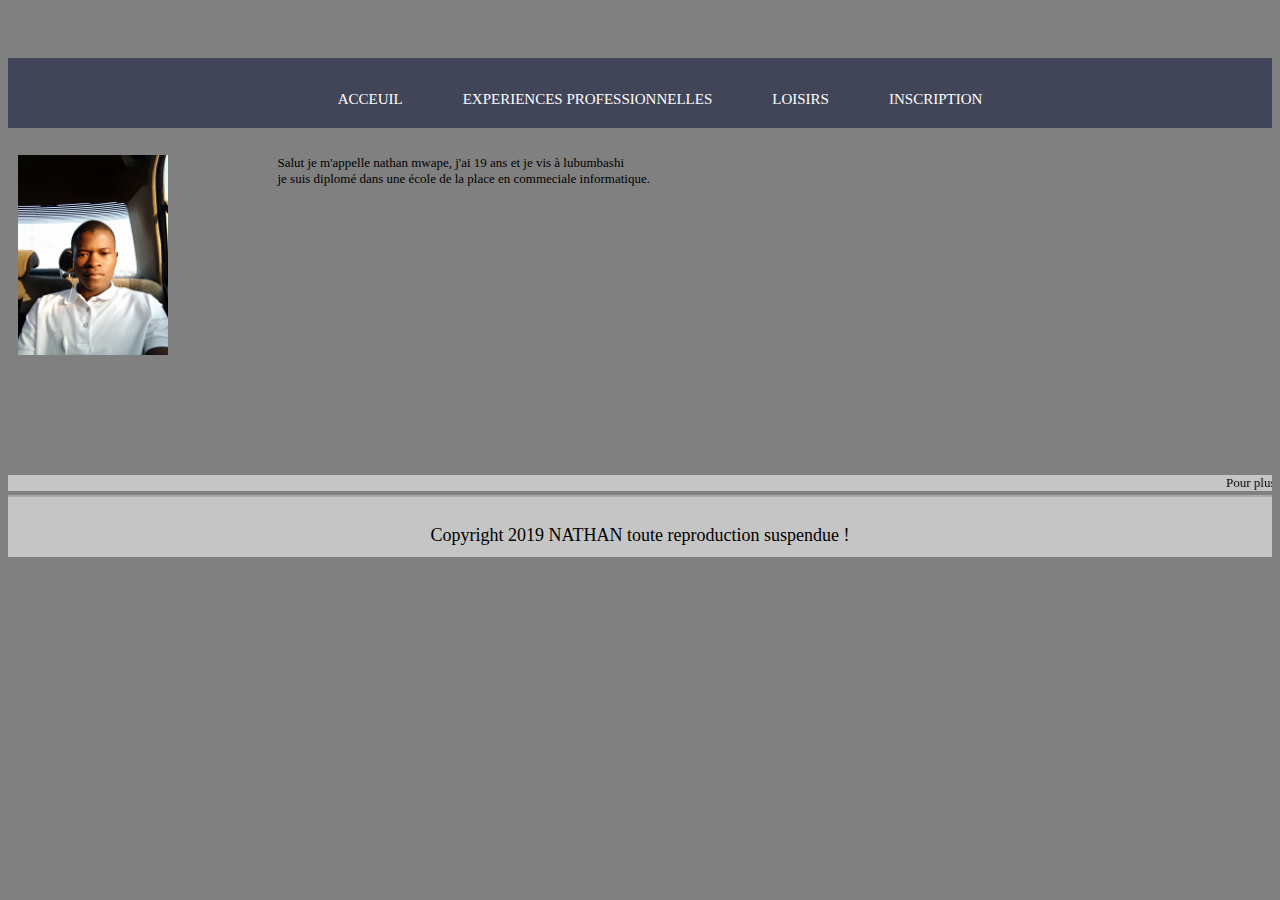
<file: index.html>
<! DOCTYPE html>
<!DOCTYPE html>
<html lang="fr-FR">
	<head>
		
		<title>Mon CV en ligne</title>
		<meta charset="utf-8">
		<meta name="viewport" content="width=device-width", initial-scale=1.0>
			<link rel="stylesheet" href="Style.css">
	</head>
	<body>
		<header>
		</header>
		<nav>
			<div class="table">
				<ul>
					<li class="menu-ind">
						<a href="index.html">Acceuil</a>
					</li>
					<li class="menu-pro">
						<a href="Expérience prof.html">Experiences professionnelles</a>
					</li>
					<li class="menu-loi">
						<a href="loisirs.html">Loisirs</a>
					</li>
					<li class="menu-ins">
						<a href="inscription.html">inscription</a>
					</li>
				</ul>
			</div>
		</nav>
		<article>
			<section>
				<div class="sec">
					<h1></h1>
					<div class="img">
						<img src="nathan01.jpg" alt="ma photo" height="200px">
					</div>
					<div>
						<p>Salut je m'appelle nathan mwape, j'ai 19 ans et je vis à lubumbashi <br>
							je suis diplomé dans une école de la place en commeciale informatique.
						</p>
						
					</div>
				</div>
			</section>
		</article>
		<marquee>Pour plus d'infomations sur le CV veuillez visiter la page de l'inscription</marquee>
		<footer>
			<p>Copyright 2019 NATHAN toute reproduction suspendue !</p>
		</footer>
	</body> 
</html>
</file>
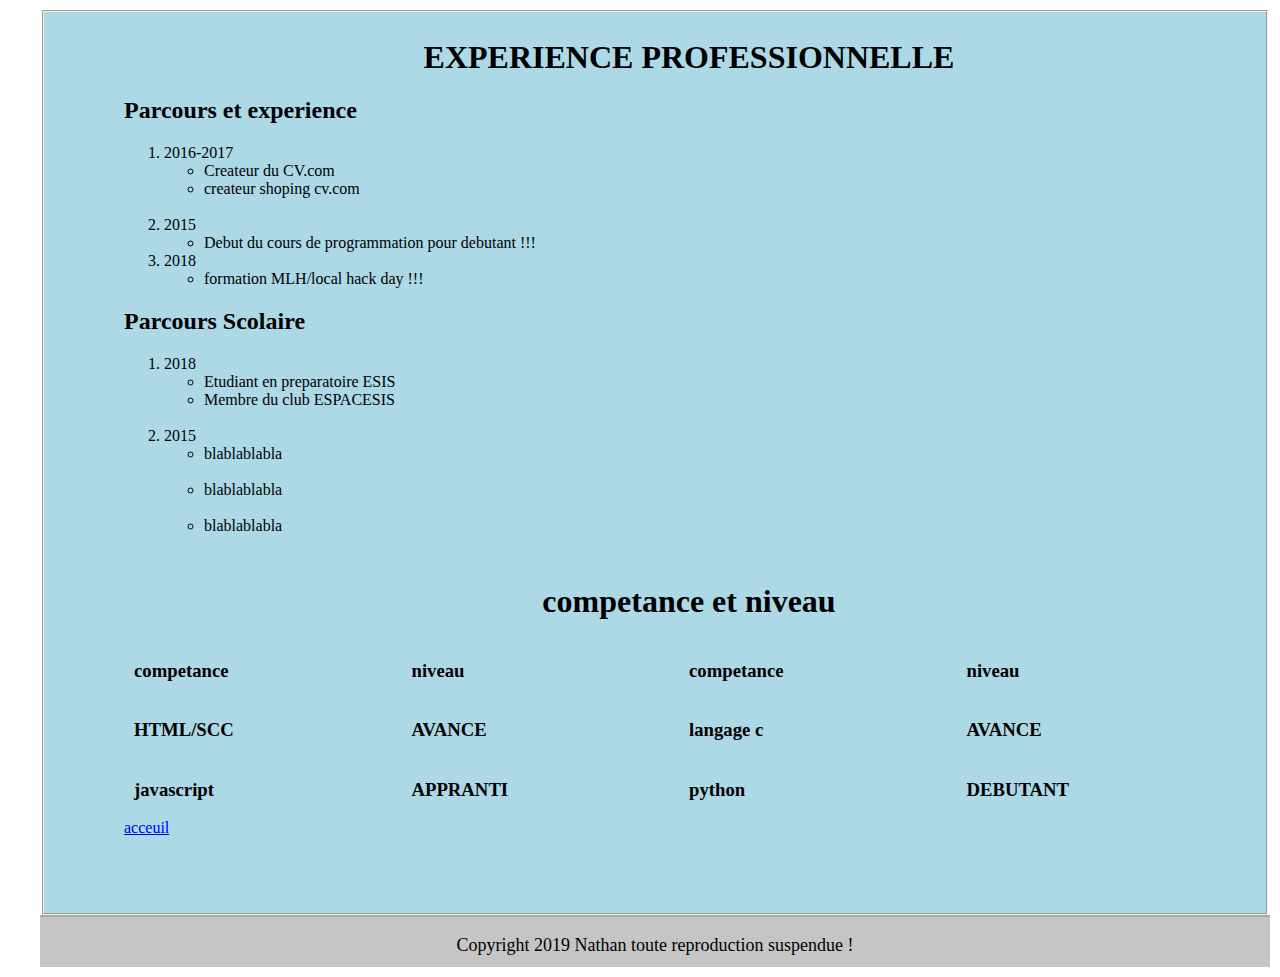
<file: Expérience prof.html>
<!DOCTYPE html>
<html>
<head>
	<meta charset="utf-8">
	<title> experience</title>
	<style>
		body{
			padding-left: 30px;
			margin: 10px;
		}
		fieldset{
			background-color: lightblue;
			padding-left: 5em;
		}
		h1{
			text-align: center;
		}
		.nat{
	font-size: 18px;
	height: 50px;
	text-align: center;
	background-color: #C5C5C5;
	border-top: 2px solid #AAA;
	}
		section{
		width: 100%;
		min-height: 300px;
		padding-bottom: 10px;
		margin-bottom: 10px;
		}
		.sec{
			margin: 0px 10px;
		}
		.left{
			float: left;
			width: 30%;
		}
		.right{
			float: left;
			width: 70%;
		}
		.cleft, .cright, .sousleft, .sousright{
			width: 50%;
			float: left;
		}
		.sec::after, .exp::after, .reco::after{
			content: "";
			display: table;
			clear: both;
		}
	</style>
</head>
<body>
	<fieldset>
			<H1>EXPERIENCE PROFESSIONNELLE</H1>
			<section class="parcours">
				<nav>
				<h2 class="h2">Parcours et experience</h2>
				<ol>
					<li>2016-2017 <br>
						<ul>
							<li>Createur du CV.com</li>
							<li> createur shoping cv.com</li> <br>
						</ul>
					</li>
					<li>2015 <br>
						<ul>
							<li>Debut du cours de programmation pour debutant !!!</li>
						</ul>
					</li>
					<li>2018 <br>
						<ul>
							<li>formation MLH/local hack day !!!</li>
						</ul>
					</li>
				</ol>
				<h2>Parcours Scolaire</h2>
				<ol>
						<li>2018 <br>
							<ul>
								<li>Etudiant en preparatoire ESIS</li>
								<li> Membre du club ESPACESIS</li> <br>
							</ul>
						</li>
						<li>2015 <br>
							<ul>
								<li>blablablabla</li><br> <li> blablablabla </li>  <br><li>  blablablabla</li>
							</ul>
						</li>
					</ol>
				</nav>
			</section>
			<section class="competance">
				<h1>competance et niveau</h1>
				<div class="sec">
					<div class="cleft">
						<div class="sous">
							<div class="sousleft"><h3>competance</h3></div>
							<div class="sousright"><h3>niveau</h3></div>
						</div>
						<div class="sous">
							<div class="sousleft"><h3>HTML/SCC</h3></div>
							<div class="sousright"><h3>AVANCE</h3></div>
						</div>
						<div class="sous">
								<div class="sousleft"><h3>javascript</h3></div>
								<div class="sousright"><h3>APPRANTI</h3></div>
						</div>
					</div>
					<div class="cright">
							<div class="sous">
								<div class="sousleft"><h3>competance</h3></div>
								<div class="sousright"><h3>niveau</h3></div>
							</div>
							<div class="sous">
								<div class="sousleft"><h3>langage c</h3></div>
								<div class="sousright"><h3>AVANCE</h3></div>
							</div>
							<div class="sous">
									<div class="sousleft"><h3>python</h3></div>
									<div class="sousright"><h3>DEBUTANT</h3></div>
							</div>
					</div>
				</div>
				<a href="index.html">acceuil</a>
			</section>
	</fieldset>
	<footer class="nat">
			<p>Copyright 2019 Nathan toute reproduction suspendue !</p>
		</footer>
</body>
</html>
</file>
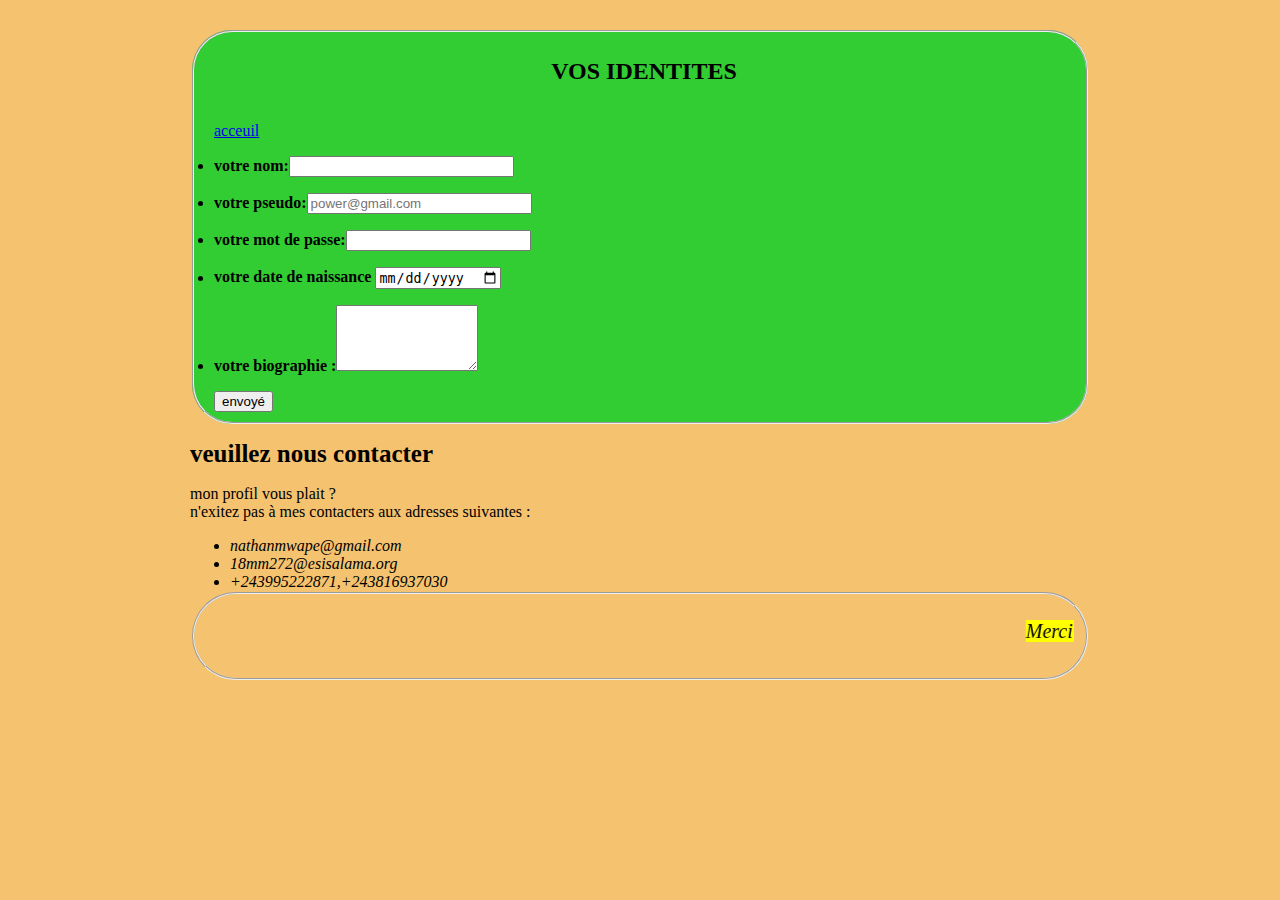
<file: inscription.html>
<!DOCTYPE html>
<html>
<head>
	<meta charset="utf-8">
	<title>appelez nous sur</title>
	<style>
		body{
			background-color: rgb(245, 194, 111);
			margin-bottom: 5px;
			margin: auto;
			width: 900px;
			padding-top: 30px;
		}
		H2{
			text-align: center;
			font-family: algerian;
		}
		.nat{
			background-color: limegreen;
			padding-left: 20px;
			border-radius: 40px;
		}
		h1{
			font-size: 25px;
		}
		.ma{
			border-radius: 60px;
			bottom: 15px;
			position: relative;
		}
		span{
			font-size: 20px;
			text-align: right;
		}
	</style>
</head>
<body>
	<fieldset class="nat" border="18" >
		<td>
		<h2 text>VOS IDENTITES</h2><br>
		<a href="index.html">acceuil</a>
			<strong><p><li><label for="pseudo">votre nom:</label><input type="name" name="pseudo" id="pseudo" size="25" maxlength="10" ></li></p>

			<p><li><label for="pseudo">votre pseudo:</label><input type="text" name="pseudo" id="pseudo" size="25" maxlength="30" placeholder="power@gmail.com"></li></p>
			<p><li><label for="passe">votre mot de passe:</label><input type="password" name="passe" id="passe" size="20" maxlength="15" ></li></p>
			<p><li><label for="mon champ">votre date de naissance</label> <input type="date" name="mon champ" id="mon champ"></li></p>
			<p><li>votre biographie :<textarea name="biographie" id="bio" cols="15" rows="4"></textarea></li></p>
		</strong>
		<button>envoyé</button>
	</fieldset>
	
	<h1>veuillez nous contacter</h1>
		<p>mon profil vous plait ?<br>n'exitez pas à mes contacters aux adresses suivantes :
			<ul>
				<li><address>nathanmwape@gmail.com</address></li>
				<li><address> 18mm272@esisalama.org</address></li>
				<li><address>+243995222871,+243816937030</address></li>
			</ul>
		</p>
		<fieldset class="ma">
		<span><p><marquee><mark><em>Merci de nous faire confiance!</em></mark></marquee</p></span>
		</fieldset>
</body>
</html>
</file>
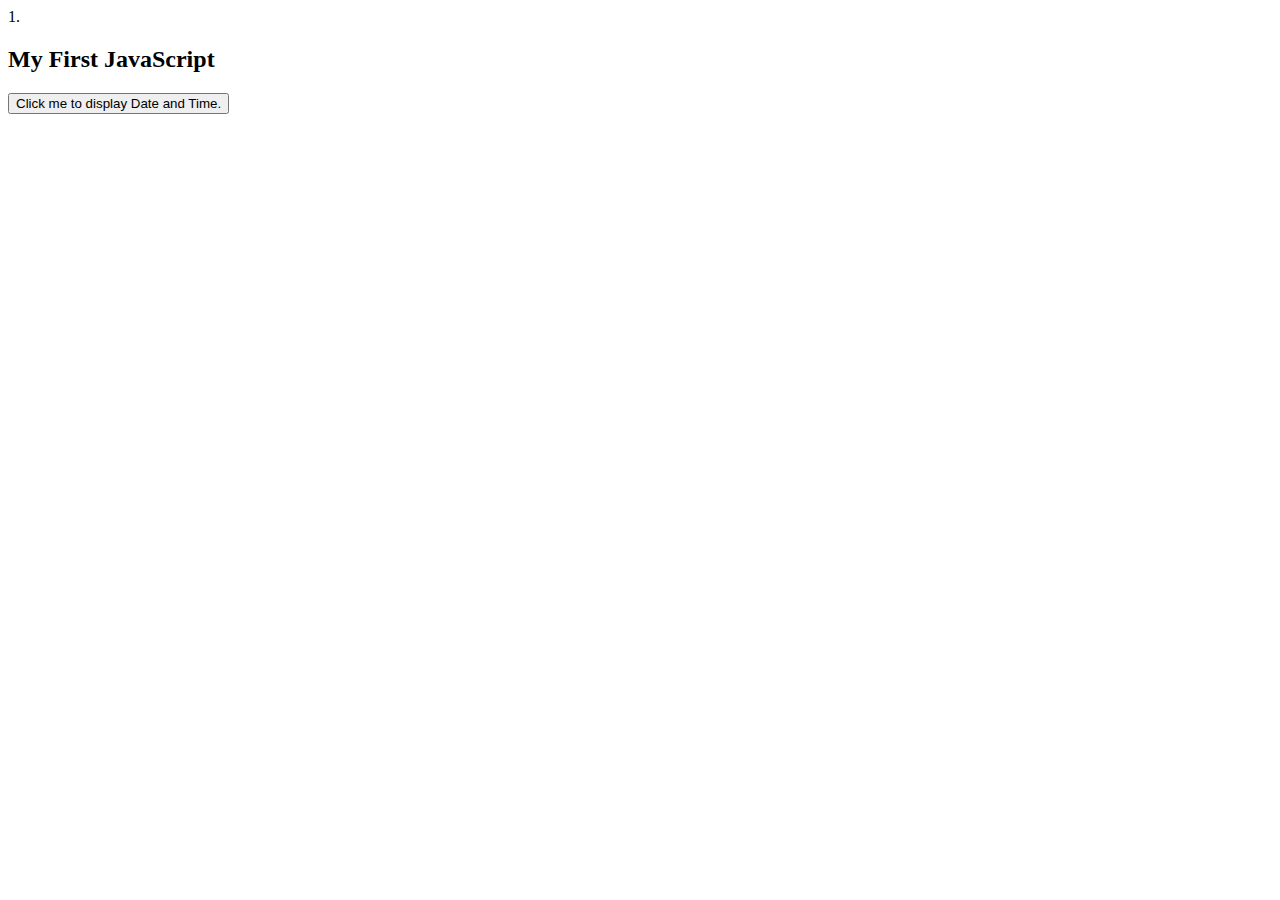
<file: js.html>
1.	<!DOCTYPE html>
<html>
<body>

<h2>My First JavaScript</h2>

<button type="button"
onclick="document.getElementById('demo').innerHTML = Date()">
Click me to display Date and Time.</button>

<p id="demo"></p>

</body>
</html>
</file>
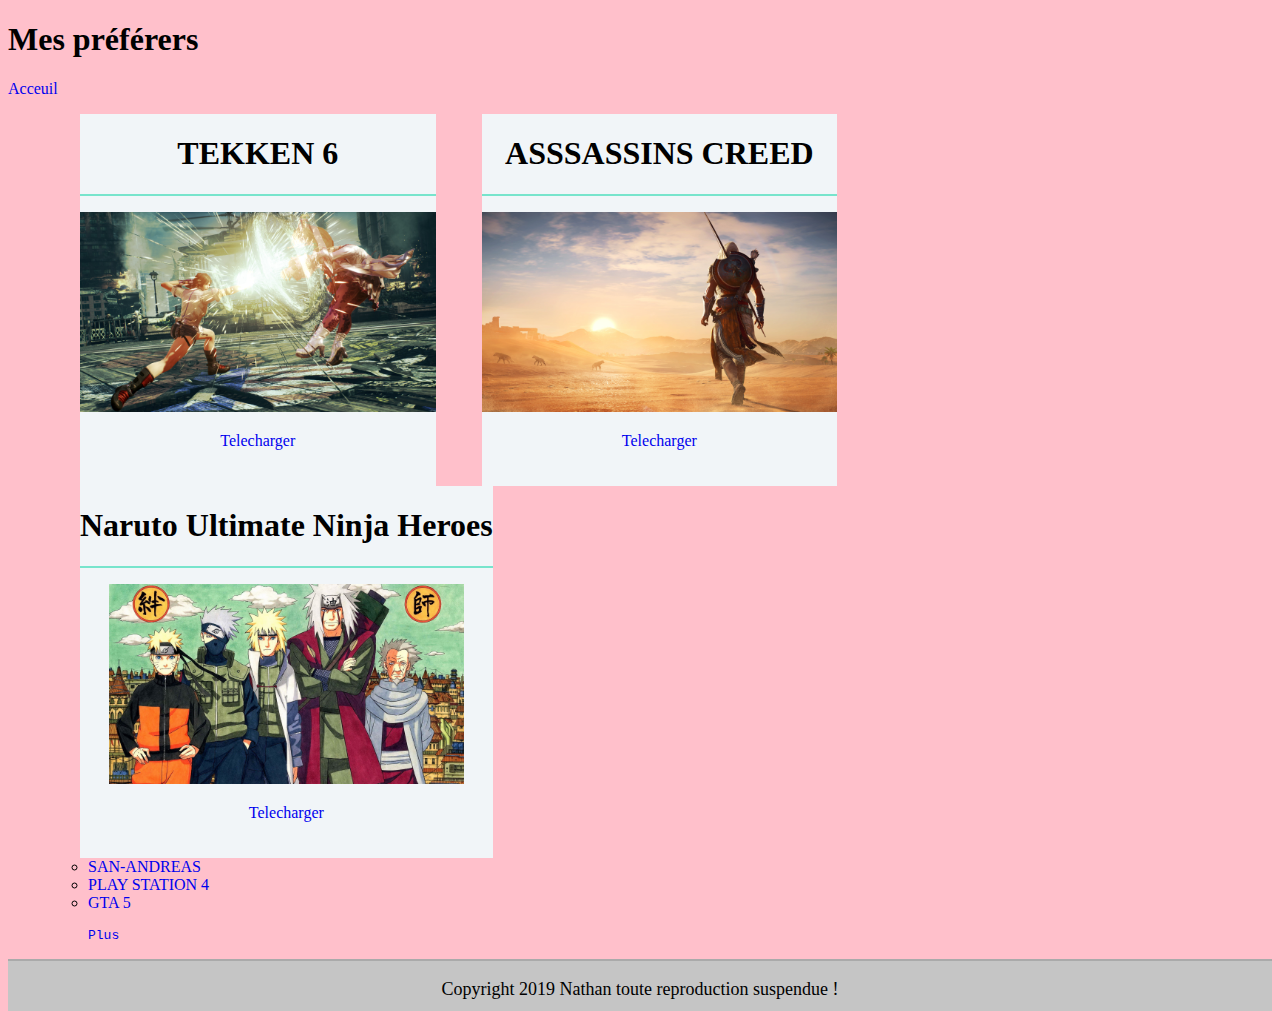
<file: Loisirs.html>
<!DOCTYPE html>
<html>
<head>
	<title>loisir</title>
	<style>
		body{
			background-color: pink;
		}
		h1{
			text-decoration: none;
		}
		.nat{
	font-size: 18px;
	height: 50px;
	text-align: center;
	background-color: #C5C5C5;
	border-top: 2px solid #AAA;
	}
	a{
		text-decoration: none;
	}
	.b{
    display: inline-block;
    background-color: rgb(241, 245, 248);
    padding-bottom: 20px;
    margin-right: 10px;
    margin-left: 2em;
    text-align: center;
    padding-right: 15px 12px 20px;
	padding-left: 15px 10px 0px;
	}
	header{
		border-bottom: 2px rgb(119, 228, 204) solid;
	}
	#M{
		text-align: right;
	}
	</style>
</head>
<body>
	<h1>Mes préférers </h1>
	<a href="index.html" id="M">Acceuil</a>
	<ol>
		<div class="b">
		<header><h1>TEKKEN 6</h1></header>
		<p><img src="tekken.jpg" height="200"></p>
		<p><a href="http://">Telecharger </a></p>
		</div>
		<div class="b">
		<header><h1>ASSSASSINS CREED</h1></header>
		<p><img src="creed.jpg" height="200"></p>
		<p><a href="http://www.ocean game.com">Telecharger </a></p>
		</div>
		<div class="b">
			<header><h1>Naruto Ultimate Ninja Heroes</h1></header>
			<p><img src="naruto.jpg" height="200"></p>
			<p><a href="http://www.ocean game.com">Telecharger </a></p>
		</div>
		<ul>
		<li><a href="http://www.ocean game.com">SAN-ANDREAS</a></li>
		<li><a href="http://www.ocean game.com">PLAY STATION 4</a></li>
		<li><a href="http://www.ocean game.com">GTA 5</a></li>
		<p><a href="http://www.ocean game.com"><pre>Plus</pre></a></p>
	</ul>
	</ol>
<form></form>
<footer class="nat">
		<p>Copyright 2019 Nathan toute reproduction suspendue !</p>
	</footer>

</body>
</html>
</file>
<file: Style.css>
body{
	background-color:grey;
	font-family: 'century Gothic', calibri, serif;
	font-size: 13px;
	margin: 0px
	padding: 0px; 
}

h1{
	font-family: algerian;
	font-size: 40px;
	font-weight: normal;
	text-align: left ;
}
header{
	height: 50px;
}
footer{
	font-size: 18px;
	height: 50px;
	padding-top: 10px;
	text-align: center;
	background-color: #C5C5C5;
	border-top: 2px solid #AAA;
}
nav {
	width: 100%;
	background-color: #424558;
}
nav ul{
	margin: 0px
	padding: 0px;
}

nav li{
	list-style-type: none;
	float: left;
}
nav a{
	display: inline-block;
	text-decoration: none;
	padding: 20px 30px;
	color: #FFF;
	text-transform: uppercase;
	font-size: 15px;
}
.table{
	display: table;
	margin: 0 auto;
}
.menu-ind:hover{
	border-top: 5px solid rgb(174, 95, 238);
	background-color: rgba(248, 233, 15, 0.15);
}
.menu-pro:hover{ 
	border-top: 5px solid #4f09f1;
	background-color: rgba(241, 211, 79, 0.15);
}
.menu-loi:hover{
	border-top: 5px solid pink;
	background-color: rgba(241, 211, 79, 0.15);
}
.menu-ins :hover{
	border-top: 5px solid forestgreen;
	background-color: rgba(228, 77, 38, 0.15);
}
nav li:hover a{
	padding: 15px 30px 20px 30px;

}

@media screen and (max-width: 100px){
	header{
		height: 50px;
	}
	h1{
		font-size: 28px;
		margin: 20px 0px 0px 0px;
	}
	nav li a{
		font-size: 12px;
		padding: 10px;
	}
	nav li:hover a{
		padding: 5px 10px 10px 10px;
	}

}
marquee {
	font-family: time new roman;
	width: 100%;
	background-color: #C5C5C5
	
}
section{
	width: 100%;
	min-height: 300px;
	padding-bottom: 10px;
	margin-bottom: 10px;
}
.sec{
	margin: 0px 10%;
}
.left{
	float: left;
	width: 30%;
}
.right{
	float: left;
	width: 70%;
}
section{
	width: 70%;
	min-height: 300px;
	padding-bottom: 10px;
	margin-bottom: 10px;
}
.sec{
	margin: 0px 10px;
}
.img{
	float: left;
	width: 30%;
}
.right{
	float: left;
	width: 7o%;
}
.cleft, .cright, .sousleft, .sousright{
	width: 50%;
	float: left;
}
.sec::after, .exp::after, .reco::after{
	content: "";
	display: table;
	clear: both;
}
</file>
